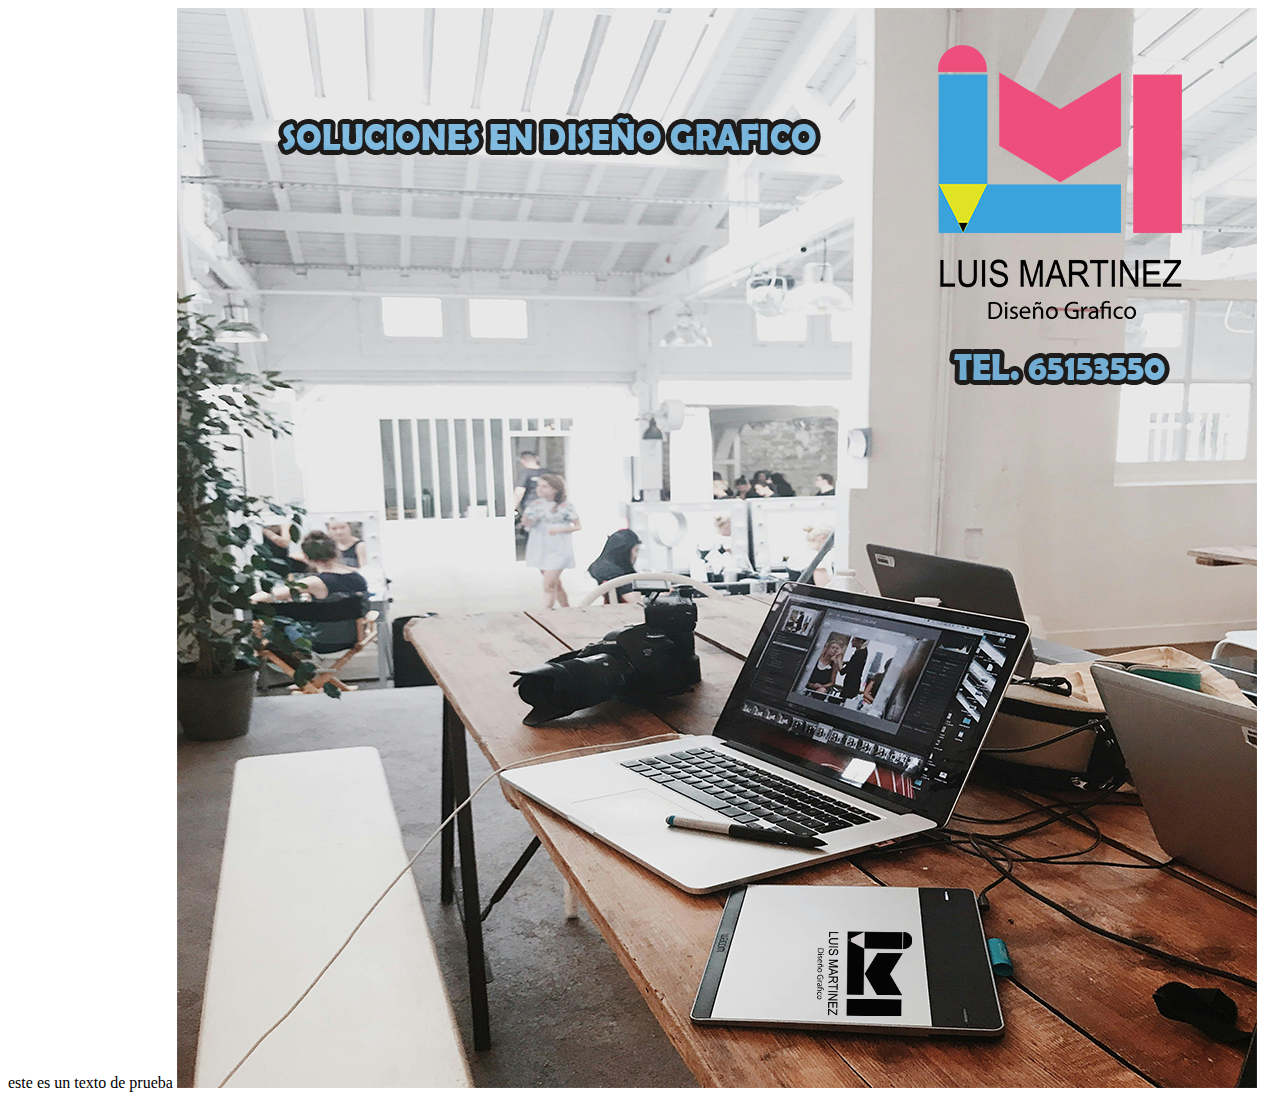
<file: prueba.html>
<!DOCTYPE html>
<html lang="en">
<head>
    <meta charset="UTF-8">
    <meta name="viewport" content="width=device-width, initial-scale=1.0">
    <title>Document</title>
    <style>
        /* Oculta el cuadro completo de traducción y la marca de Google */
#google_translate_element,
.goog-te-banner-frame,
.goog-te-menu-frame.skiptranslate,
.goog-te-gadget-icon {
    display: none !important;
}

body {
    top: 0px !important;
}


/* Evita que aparezca el menú emergente */
.goog-tooltip,
.goog-tooltip:hover,
.goog-te-balloon-frame {
    display: none !important;
}

    </style>
</head>
<body>
    este es un texto de prueba
    <img src="./imagenes/POST  LUIS.png" id="translateButton">
    <div id="google_translate_element" style="display: none;"></div>

    <script type="text/javascript">
    
    function googleTranslateElementInit() {
    new google.translate.TranslateElement({
        pageLanguage: 'es', // Idioma original
        includedLanguages: 'en', // Idioma al que quieres traducir
        autoDisplay: false
    }, 'google_translate_element');
    document.getElementById('translateButton').addEventListener('click', function() {
    const googleTranslateCombo = document.querySelector('.goog-te-combo');
    if (googleTranslateCombo) {
        googleTranslateCombo.value = 'en';  // Cambia 'en' por el código del idioma al que quieres traducir
        googleTranslateCombo.dispatchEvent(new Event('change')); // Simula el cambio
    }
});
// Suponiendo que el elemento inyectado tiene el ID 'contenidoInyectado'
var cambio=document.getElementById('1.container').style.backgroundColor = 'blue';

}
</script>
<script type="text/javascript" src="//translate.google.com/translate_a/element.js?cb=googleTranslateElementInit"></script>
    
</body>
</html>
</file>
